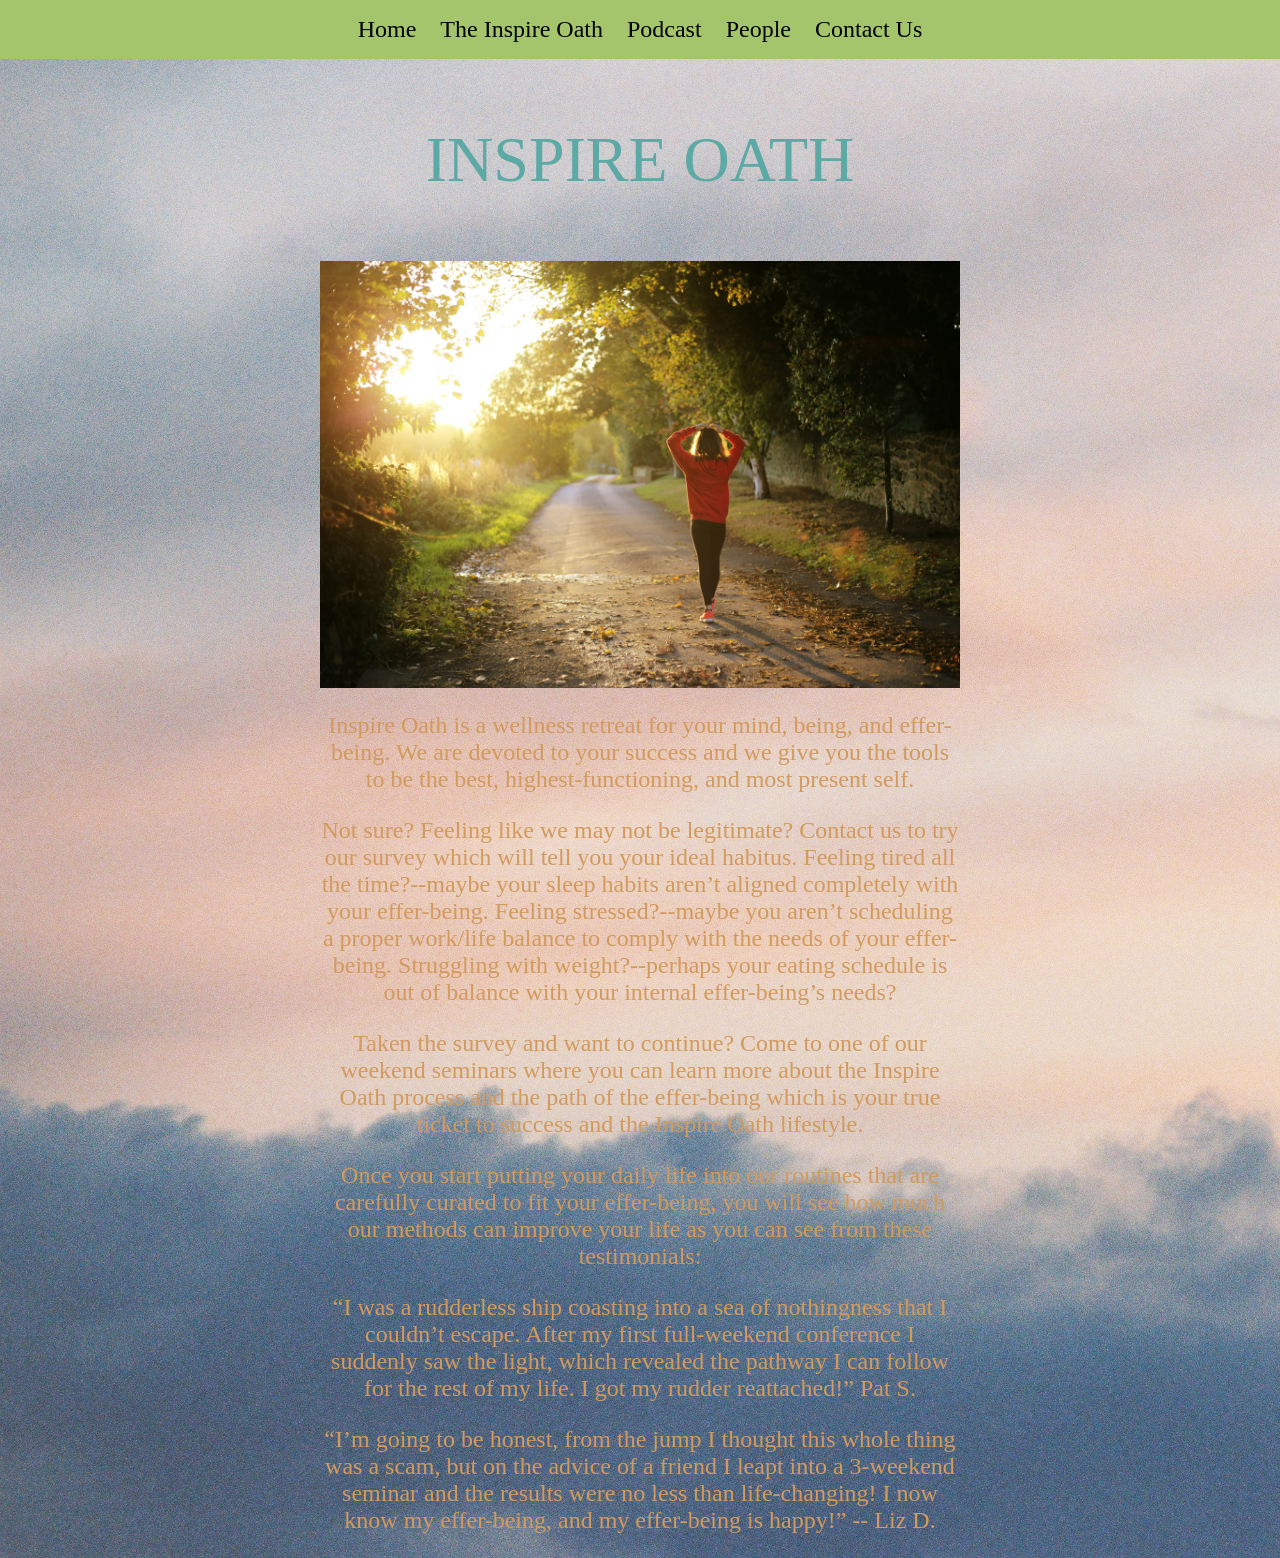
<file: index.html>
<!DOCTYPE html>
<html lang="en">
<head>
    <meta charset="UTF-8">
    <meta name="viewport" content="width=device-width, initial-scale=1.0">
    <title>Inspire Oath - Making Lives Better</title>
    <link rel="stylesheet" href="assets/index.css">
</head>
<body>
    <!-- The Navbar will load here -->
    <div id="navbar-placeholder"></div>
    <p id="company-motto">INSPIRE OATH</p>
    <img src="assets/images/main.jpg" alt="Guru Barrios" class="guru-image">
    <p class="text-box">Inspire Oath is a wellness retreat for your mind, being, and effer-being. We are devoted to your success and we give you the tools to be the best, highest-functioning, and most present self.</p>
    <p class="text-box">Not sure? Feeling like we may not be legitimate? Contact us to try our survey which will tell you your ideal habitus. Feeling tired all the time?--maybe your sleep habits aren’t aligned completely with your effer-being. Feeling stressed?--maybe you aren’t scheduling a proper work/life balance to comply with the needs of your effer-being. Struggling with weight?--perhaps your eating schedule is out of balance with your internal effer-being’s needs?</p>
    <p class="text-box">Taken the survey and want to continue? Come to one of our weekend seminars where you can learn more about the Inspire Oath process and the path of the effer-being which is your true ticket to success and the Inspire Oath lifestyle.</p>
    <p class="text-box">Once you start putting your daily life into our routines that are carefully curated to fit your effer-being, you will see how much our methods can improve your life as you can see from these testimonials:</p>
    <p class="text-box">“I was a rudderless ship coasting into a sea of nothingness that I couldn’t escape. After my first full-weekend conference I suddenly saw the light, which revealed the pathway I can follow for the rest of my life. I got my rudder reattached!” Pat S.</p>
    <p class="text-box">“I’m going to be honest, from the jump I thought this whole thing was a scam, but on the advice of a friend I leapt into a 3-weekend seminar and the results were no less than life-changing! I now know my effer-being, and my effer-being is happy!” -- Liz D.</p>
    
    <script src="assets/index.js" defer></script>
</body>
</html>
</file>
<file: assets/index.css>
body {
    margin: 0;
    padding: 0;
    font-family: "Comic Sans MS";
    background-color: white;
    background-image: url("../assets/images/background.jpg");
    background-size: cover;
    color: #D29A5E; 
}

#company-motto {
    text-align: center;
    font-size: 4em;
    color: #5DA9A5;
}

.text-box {
    font-size: 1.5em;
    width: 50%;
    text-align: center;
    margin-left: auto;
    margin-right: auto;
}

.text-box ol,ul {
    padding-left: 0;
    list-style-position: inside;
}

.text-box ul {
    text-align: left;
}

nav {
    background-color: #A5C56C;
    margin: 0;
    padding: 1em;
    display: flex;
    justify-content: center;
}

nav a {
    padding-left: 0.5em;
    padding-right: 0.5em;
    text-decoration: none;
    color: black;
    align-items: center;
}

.nav-link {
    font-size: 1.5em;
}

nav a:hover {
    color: gray;
}

h1 {
    text-align: center;
    font-size: 4em;
}

.guru-image {
    display: block;
    margin-left: auto;
    margin-right: auto;
    width: 50%;
}

.sunflower-image {
    display: block;
    margin-left: auto;
    margin-right: auto;
    width: 25%;
}
</file>
